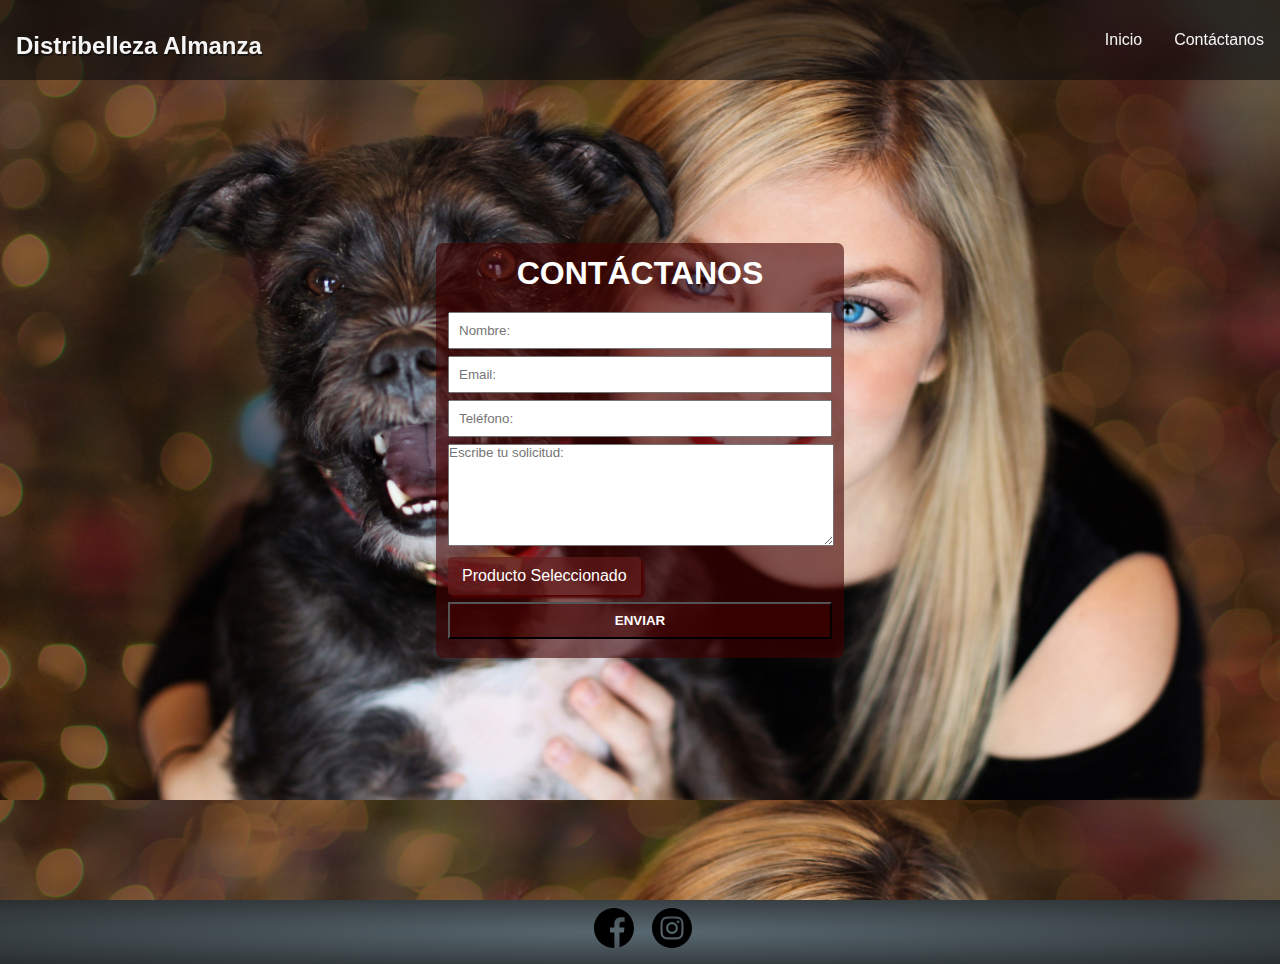
<file: contactanos.html>
<!DOCTYPE html>
<html lang="en">
<head>
    <meta charset="UTF-8">
    <meta name="viewport" content="width=device-width, initial-scale=1.0">
    <link rel="stylesheet" href="styles.css">
    <title>Contáctanos</title>
</head>
<body>
    <header>
        <h2 class="logo-letra"><a href="index.html">Distribelleza Almanza
        </a></h2>
        <input type="checkbox" id="btn-menu">
        <label for="btn-menu"><img class="logo" src="logo-almanza.svg" alt=""></label>
        
        <nav class="menu">
        <ul>
            <li><a href="index.html">Inicio</a></li>
            <li><a href="contactanos.html">Contáctanos</a>
        </ul>
    </nav>
    </header> 
    <section class="formulario__contactanos">
        <div class="formulario__contactanos--titulo">
            <h1>CONTÁCTANOS</h1>
                <form action="" method="POST" enctype="multipart/form-data">
                    <input type="text" placeholder="Nombre:">
                    <input type="email" placeholder="Email:" required>
                    <input type="number" maxlength="12" placeholder="Teléfono:">
                    <textarea name="Mensaje" placeholder="Escribe tu solicitud:" cols="30" rows="10"></textarea>
                    <div class="input__file">
                        <p class="texto">Producto Seleccionado</p>
                        <input type="file" id="cargar__foto">
                    </div>
                    <input type="button" id="boton__enviar_formulario" value="ENVIAR" placeholder="ENVIAR">
                </form>
        </div>
</section>
<footer class="footer" id="footer">
    <ul>
        <li><a href=""><img class="icon-facebook" src="facebook.svg"></a></li>
        <li><a href=""><img class="icon-instagram" src="instagram.svg"></a></li>
    </ul>
</footer>
</body>
</html>
</file>
<file: styles.css>
*{
    margin: 0;
    padding: 0;
    font-family: 'Roboto', sans-serif;
    scroll-behavior: smooth;
}

body{
    background: linear-gradient(white, #586870);    
}

header{
    background-color: rgba(12, 12, 12, 0.603);
    width: 100%;
    height: 5rem;
    position: fixed;
    z-index: 3;
}

#btn-menu{
    display: none;
}

header label{
    display: none;
    width: 50px;
    height: 50px;
    padding: 2px 2px;
}

header label:hover{
    cursor: pointer;
    background-color: rgba(255,255,255,0.1);
}

header ul{
    display: flex;
    justify-content: flex-end;   
}

header ul li{
    list-style: none;
    position: relative;
}
header ul li a:hover{
    display: block;
    background-color: rgba(12, 12, 12, 0.603);
}
header h2{
    float: left;
    text-align: center;
    align-self: center;
    color: whitesmoke;
}

.logo-letra{
    display: flex;
    padding: 2rem 1rem;
}
.logo{
    display: flex;
    width: 50px;
}

header ul li a{
    display: block;
    padding: 1rem 1rem;
    line-height: 3rem;
    background-color: transparent;
    color: whitesmoke;
    text-decoration: none;
    font-size: 1em;
}

header ul li ul{
    display: none;
    position: absolute;
    background-color: rgba(12, 12, 12, 0.603);
    z-index: 2;
}

header ul li:hover ul{
    display: block; 
}

header ul li ul li{
    
    width: 100%;
}

header ul li ul li a{
    display: block;
    padding: 0.75rem 2rem;
    line-height: unset;
    white-space: nowrap;
}
header ul li ul li a:hover{
    background-color: rgba(255, 255, 255, 0.1);   
    color: white;
}

.section__intro--img{
    width: 100%;
    height: 50rem;
    position: absolute;
}
p:hover{
    transition: 2s linear;
}
.section__intro p{
    display: flex;
    justify-content: center;
    position: absolute;
    margin: 10rem 0;
    font-size: 2.5em;
    color: whitesmoke;
    background-color: rgba(255, 255, 255, 0.1);
    padding: 50px 40px;
    text-align: center;
    text-decoration: none;
    z-index: 1;
    transform: scale(0);
    transition: all 700ms;
}

.section__intro:hover p{
    transform: scale(1);
    transition: all 700ms;
}

.section__men , .section__intro , .section__women,.section__pets{
    width: 100%;
    height: 50rem;
    background-size: 100% 30rem;
    position: relative;
  
}

.section__men1{
    width: 100%;
    height: 32rem;
    background-image: url(barba-hombre.jpg);
    background-size: 100% 32rem;
    position: relative;
  
}

.section__men h1, .section__women h1 ,.section__pets h1{
    display: flex;
    justify-content: center;
    position: absolute;
    margin: 18rem 1rem;
    font-size: 9em;
    color: whitesmoke;
    border-radius: 20px;
    padding: 12px 40px;
    cursor: pointer;
    text-decoration: none;  
}
h1 a, h2 a{
    color: whitesmoke;
    text-decoration: none;
    text-shadow: 1px 2px rgba(12, 12, 12, 0.603);
}
.section__men--img{
    width: 100%;
    height: 50rem;
    position: relative;
    z-index: -1;
}
.section__women--img{
    width: 100%;
    height: 50rem;
    position: relative;
    z-index: -1;
}
.section__pets--img{
    width: 100%;
    height: 50rem;
    position: relative;
    z-index: -1;
}
.footer{
    background: radial-gradient(#586870, #1d1e1fcc);
    width: 100vw;
    height: 4em;
}

.footer ul{
    /* background-color: rgba(255, 255, 255, 0.2); */
    display: flex;
    justify-content: center;
    align-self: center;
    margin-left: 40%;
    padding: 3px;
    border-radius: 60px;
    width: 20%;
}

.footer ul li{
 list-style: none;
 position: relative;
 padding: 5px 9px;
 border-radius: 21px;
}

.footer ul li a{   
    
    text-decoration: none;
}
.icon-facebook, .icon-instagram{
    
    width: 2.5em;
    height: 2.5em;
}

.icon-facebook:hover, .icon-instagram:hover{
    transform: scale(1.2);
    box-shadow: 0px 1px 1px 2px rgb(226, 175, 36);
    border-radius: 20px;
    background-color: white;
}

.carousel {
    width: 100%;
    height: 35rem;
    display: flex;
    overflow-y: hidden;
    position: relative;
    align-items: center;
    justify-content: center;
  }
  
  .carousel__container {
    white-space: nowrap;    
    padding-bottom: 2px;
  }
  
  .carousel-item {
    background-color: palevioletred;
    width: 200px;
    height: 250px;
    border-radius: 20px;
    overflow: hidden;
    margin-right: 2px;
    display: inline-block;
    cursor: pointer;
    transition: 450ms all;
    transform-origin: center;
    position: relative;
  }
  
  .carousel-item:hover ~ .carousel-item {
    transform: translate3d(100px, 0, 0);
  }
  
  .carousel__container:hover .carousel-item {
    opacity: 0.3;
  }
  
  .carousel__container:hover .carousel-item:hover {
    transform: scale(1.5);
    opacity: 1;
  }
  
  .carousel-item__img {
    width: 200px;
    height: 250px;
    object-fit: cover;
  }
  
  .carousel-item__details {
    background: linear-gradient(to top, rgba(0, 0, 0, 0.9) 0%, rgba(0, 0, 0, 0.2) 100%);
    font-size: 10px;
    opacity: 1;
    transition: 450ms opacity;
    padding: 10px;
    position: absolute;
    top: 0;
    left: 0;
    right: 0;
    bottom: 0;
    display: flex;
    flex-flow: column;
    justify-content: flex-end;
    color: white;
    margin: 0;
  }
  
  .carousel-item__details:hover .carousel-item__details--img:hover {
    opacity: 1;
    transform: scale(1.5);
    background: none;
  }
  
  .carousel-item__details--img {
    width: 25px;
    height: 25px;
    position: relative;
  }
  
  .carousel-item__details p {
    margin: 2px;
    color: white;
    font-weight: bold;
    font-size: 20px;
    font-family: "Muli", sans-serif;
  }

@media (max-width:768px){

    header{
        height: 54px;
        background-color: rgba(255, 255, 255, 0.3);
    }
    header label{
        display: inline-block;
    }
    .logo-letra{
        position: absolute;
        display: block;
        padding: 10px;
        margin-left: 50px;
    }
    .menu{
        background-color: rgba(12, 12, 12, 0.603);
        position: absolute;
        width: 70%;
        margin-left: -100%;
        transition: all 0.5s;

    }
    .menu i, .section__intro p{
        display: none;
    }
    .menu ul{
        flex-direction: column;
    }

    #btn-menu:checked ~ .menu{
        margin: 0;
    }
 
    header ul li ul li a{
        display: none;
    }
    .section__men--img, .section__women--img, .section__pets--img, body{
        width: 100%;
    }
    .section__men h1, .section__women h1 ,.section__pets h1{
        font-size: 2em;
    }

}
.formulario__contactanos{
    width: 100vw;
    height: 100vh;
    background-image:url(adorable-animal-blurred-background-canine-289252.jpg);
    background-size: 100% 50rem;
    display: flex;
    margin: 0;
}
.formulario__contactanos--titulo{
    background-color: rgba(65,0,0,0.6);
    width: 30vw;
    justify-content: center;
    align-self: center;
    padding: 12px;
    margin: auto;
    border-radius: 7px;
    text-decoration: none;
    
}
.formulario__contactanos--titulo h1{
    color: white;
    text-align: center;
    margin-bottom: 20px;
}
.formulario__contactanos--titulo input{
    width: 100%;
    padding: 9px;
    box-sizing: border-box;
    margin-bottom: 7px;
}
input[type=number]::-webkit-inner-spin-button, 
input[type=number]::-webkit-outer-spin-button { 
  -webkit-appearance: none; 
  margin: 0; 
}
textarea{
    max-width: 100%;
    min-width: 100%;
    min-height: 60px;
    max-height: 100px;
    margin-bottom: 7px;
}
#boton__enviar_formulario{
    background-color: rgba(65,0,0,0.6);
    color: white;
    font-weight: bold;
    cursor: pointer;
}
#boton__enviar_formulario:hover{
    background-color: rgba(80,0,0);
    color:#fff;
    font-weight: bold;
}

.texto{
    text-align: center;
    color: white;
}
.input__file{
    position: relative;
    margin-bottom: 7px;
    padding: 10px;
    width: 45%;
    background-color:rgba(100,25,25,0.7);
    border-radius: 4px;
    box-shadow: 3px 3px 3px rgba(80,0,0);
}
.input__file:hover{
    background-color: rgba(80,0,0);
}
input#cargar__foto{
    position: absolute;
    top: 0px;
    left: 0px;
    right: 0px;
    bottom: 0px;
    width: 100%;
    height: 100%;
    opacity: 0;
    
}
input:focus, textarea:focus{
    outline: none;
}
</file>
